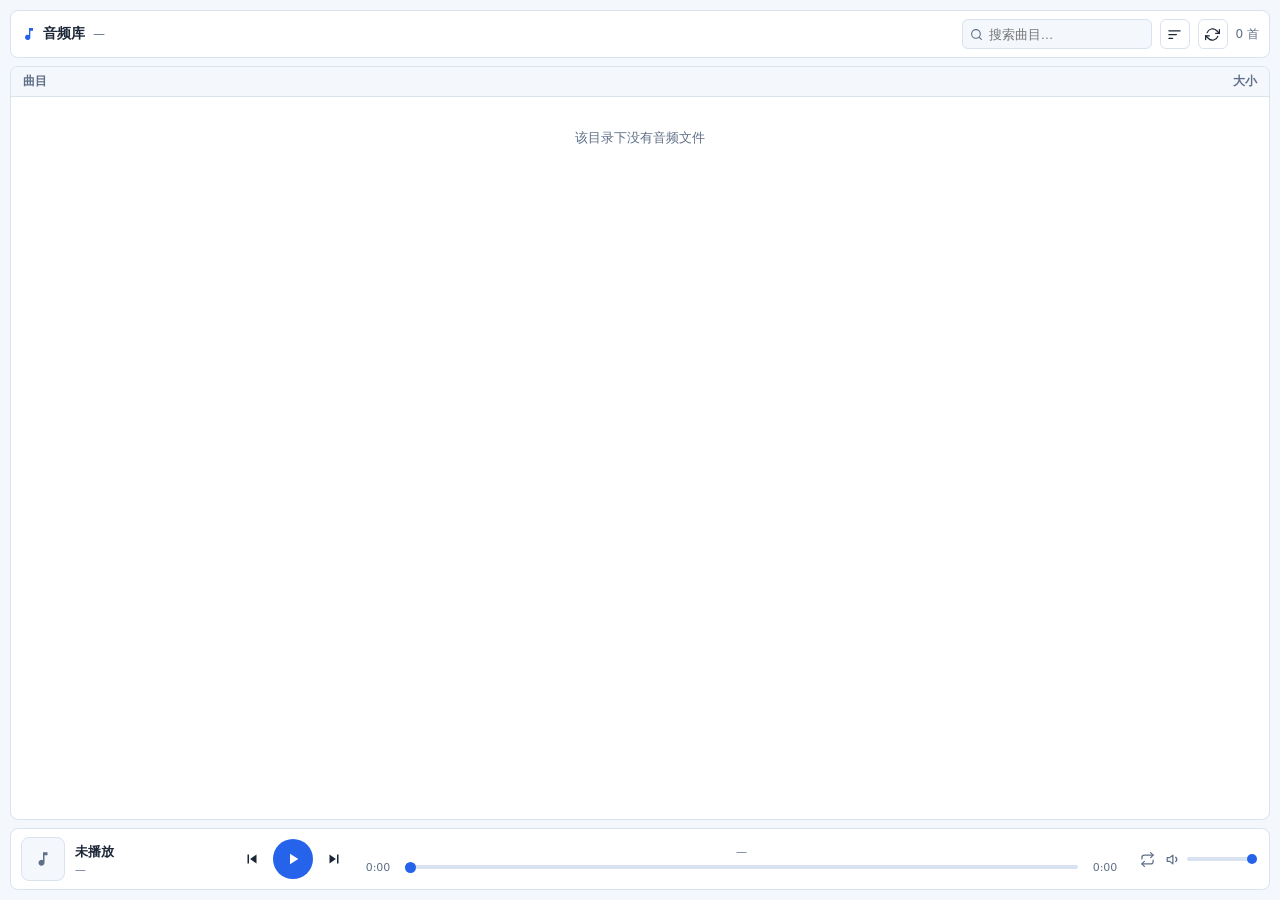
<file: static/html/audios.html>
<!DOCTYPE html>
<html lang="zh-CN">

<head>
    <meta charset="utf-8">
    <meta name="viewport" content="width=device-width, initial-scale=1">
    <title>音频库</title>
    <link rel="stylesheet" href="css/audios.css">
    <script src="js/theme.js"></script>
</head>

<body>
    <div class="shell">
        <div class="head">
            <h1>
                <svg viewBox="0 0 24 24" width="16" height="16" fill="currentColor">
                    <path d="M12 3v10.55A4 4 0 1 0 14 17V7h4V3h-6z" />
                </svg>
                音频库
            </h1>
            <span class="dir" id="dirText">—</span>
            <div class="search-wrap">
                <svg class="search-icon" viewBox="0 0 24 24" width="13" height="13" fill="none" stroke="currentColor"
                    stroke-width="2" stroke-linecap="round" stroke-linejoin="round">
                    <circle cx="11" cy="11" r="8"></circle>
                    <line x1="21" y1="21" x2="16.65" y2="16.65"></line>
                </svg>
                <input type="text" class="search" id="audioSearch" placeholder="搜索曲目…">
            </div>
            <div class="sort-wrap">
                <button class="icon-btn" id="sortBtn" title="排序方式">
                    <svg viewBox="0 0 24 24" width="15" height="15" fill="none" stroke="currentColor" stroke-width="2"
                        stroke-linecap="round" stroke-linejoin="round">
                        <path d="M3 6h18M3 12h12M3 18h6"></path>
                    </svg>
                </button>
                <div class="sort-menu" id="sortMenu">
                    <div class="sort-section">
                        <div class="sort-label">排序字段</div>
                        <div class="sort-item" data-sort-by="">默认</div>
                        <div class="sort-item" data-sort-by="name">名称</div>
                        <div class="sort-item" data-sort-by="size">大小</div>
                    </div>
                    <div class="sort-section">
                        <div class="sort-label">排序方式</div>
                        <div class="sort-item" data-sort-order="asc">升序 ↑</div>
                        <div class="sort-item" data-sort-order="desc">降序 ↓</div>
                    </div>
                </div>
            </div>
            <button class="icon-btn" id="refreshBtn" title="重新扫描">
                <svg viewBox="0 0 24 24" width="15" height="15" fill="none" stroke="currentColor" stroke-width="2"
                    stroke-linecap="round" stroke-linejoin="round">
                    <polyline points="23 4 23 10 17 10"></polyline>
                    <polyline points="1 20 1 14 7 14"></polyline>
                    <path d="M3.51 9a9 9 0 0 1 14.85-3.36L23 10M1 14l4.64 4.36A9 9 0 0 0 20.49 15"></path>
                </svg>
            </button>
            <span class="count" id="countText">0 首</span>
        </div>

        <div class="main">
            <div class="list-head">
                <span class="col-title">曲目</span>
                <span class="col-size">大小</span>
            </div>
            <div class="list-wrap" id="audioList">
                <div class="loading">加载中…</div>
            </div>
        </div>

        <div class="bar">
            <div class="cover" id="audioCover" title="打开全屏播放">
                <svg viewBox="0 0 24 24" width="18" height="18" fill="currentColor" id="coverFallback">
                    <path d="M12 3v10.55A4 4 0 1 0 14 17V7h4V3h-6z" />
                </svg>
                <img class="cover-img hidden" id="coverImg" alt="">
            </div>
            <div class="info" id="audioInfo" title="打开全屏播放">
                <div class="now-title" id="nowTitle">未播放</div>
                <div class="now-dir" id="nowDir">—</div>
            </div>
            <div class="controls">
                <button class="ctrl-btn" id="btnPrev" title="上一首">
                    <svg viewBox="0 0 24 24" width="18" height="18" fill="currentColor">
                        <path d="M6 6h2v12H6zm3.5 6l8.5 6V6z"></path>
                    </svg>
                </button>
                <button class="ctrl-btn play" id="btnPlay" title="播放/暂停">
                    <svg viewBox="0 0 24 24" width="18" height="18" fill="currentColor" id="iconPlay">
                        <path d="M8 5v14l11-7z"></path>
                    </svg>
                </button>
                <button class="ctrl-btn" id="btnNext" title="下一首">
                    <svg viewBox="0 0 24 24" width="18" height="18" fill="currentColor">
                        <path d="M6 18l8.5-6L6 6v12zM16 6h2v12h-2z"></path>
                    </svg>
                </button>
            </div>
            <div class="progress-col">
                <div class="bar-lyrics" id="barLyrics">—</div>
                <div class="progress-wrap">
                    <span class="time" id="timeCur">0:00</span>
                    <input type="range" class="progress" id="audioProgress" min="0" max="1000" value="0">
                    <span class="time" id="timeTotal">0:00</span>
                </div>
            </div>
            <div class="extra">
                <button class="ctrl-btn small" id="btnMode" title="列表循环">
                    <svg viewBox="0 0 24 24" width="15" height="15" fill="none" stroke="currentColor" stroke-width="2"
                        stroke-linecap="round" stroke-linejoin="round" id="iconMode">
                        <polyline points="17 1 21 5 17 9"></polyline>
                        <path d="M3 11V9a4 4 0 0 1 4-4h14"></path>
                        <polyline points="7 23 3 19 7 15"></polyline>
                        <path d="M21 13v2a4 4 0 0 1-4 4H3"></path>
                    </svg>
                </button>
                <svg class="vol-icon" id="volIcon" viewBox="0 0 24 24" width="15" height="15" fill="none"
                    stroke="currentColor" stroke-width="2" stroke-linecap="round" stroke-linejoin="round"
                    title="静音/取消静音">
                    <polygon points="11 5 6 9 2 9 2 15 6 15 11 19 11 5"></polygon>
                    <path class="vol-wave" d="M15.54 8.46a5 5 0 0 1 0 7.07"></path>
                    <g class="vol-x" style="display:none">
                        <line x1="16" y1="9" x2="22" y2="15"></line>
                        <line x1="22" y1="9" x2="16" y2="15"></line>
                    </g>
                </svg>
                <input type="range" class="volume" id="audioVolume" min="0" max="100" value="80">
            </div>
        </div>
    </div>

    <div class="fullpage hidden" id="fullpage">
        <div class="fp-bg" id="fpBg"></div>
        <div class="fp-content">
            <button class="fp-close" id="fpClose" title="关闭">
                <svg viewBox="0 0 24 24" width="18" height="18" fill="none" stroke="currentColor" stroke-width="2"
                    stroke-linecap="round" stroke-linejoin="round">
                    <line x1="18" y1="6" x2="6" y2="18"></line>
                    <line x1="6" y1="6" x2="18" y2="18"></line>
                </svg>
            </button>
            <div class="fp-left">
                <div class="disc" id="fpDisc">
                    <div class="disc-inner">
                        <svg viewBox="0 0 24 24" width="44" height="44" fill="currentColor" id="discFallback">
                            <path d="M12 3v10.55A4 4 0 1 0 14 17V7h4V3h-6z" />
                        </svg>
                        <img class="disc-cover hidden" id="discCover" alt="">
                    </div>
                </div>
                <div class="fp-title" id="fpTitle">未播放</div>
                <div class="fp-dir" id="fpDir">—</div>
                <canvas class="spectrum" id="fpSpectrum" width="320" height="80"></canvas>
            </div>
            <div class="fp-right">
                <div class="lyrics" id="fpLyrics">
                    <div class="lyrics-empty">暂无歌词</div>
                </div>
            </div>
        </div>
        <div class="fp-progress-area">
            <div class="progress-wrap fp-progress-wrap">
                <span class="time" id="fpTimeCur">0:00</span>
                <input type="range" class="progress" id="fpProgress" min="0" max="1000" value="0">
                <span class="time" id="fpTimeTotal">0:00</span>
            </div>
            <div class="fp-controls">
                <button class="ctrl-btn" id="fpPrev" title="上一首">
                    <svg viewBox="0 0 24 24" width="18" height="18" fill="currentColor">
                        <path d="M6 6h2v12H6zm3.5 6l8.5 6V6z"></path>
                    </svg>
                </button>
                <button class="ctrl-btn play" id="fpPlay" title="播放/暂停">
                    <svg viewBox="0 0 24 24" width="18" height="18" fill="currentColor" id="fpIconPlay">
                        <path d="M8 5v14l11-7z"></path>
                    </svg>
                </button>
                <button class="ctrl-btn" id="fpNext" title="下一首">
                    <svg viewBox="0 0 24 24" width="18" height="18" fill="currentColor">
                        <path d="M6 18l8.5-6L6 6v12zM16 6h2v12h-2z"></path>
                    </svg>
                </button>
                <div class="fp-volume-wrap">
                    <svg class="vol-icon fp-vol-icon" id="fpVolIcon" viewBox="0 0 24 24" width="15" height="15"
                        fill="none" stroke="currentColor" stroke-width="2" stroke-linecap="round"
                        stroke-linejoin="round" title="静音/取消静音">
                        <polygon points="11 5 6 9 2 9 2 15 6 15 11 19 11 5"></polygon>
                        <path class="vol-wave" d="M15.54 8.46a5 5 0 0 1 0 7.07"></path>
                        <g class="vol-x" style="display:none">
                            <line x1="16" y1="9" x2="22" y2="15"></line>
                            <line x1="22" y1="9" x2="16" y2="15"></line>
                        </g>
                    </svg>
                    <input type="range" class="volume fp-volume" id="fpVolume" min="0" max="100" value="80">
                </div>
            </div>
        </div>
    </div>

    <script src="lib/jsmediatags.js"></script>
    <script src="js/audios.js"></script>
</body>

</html>
</file>
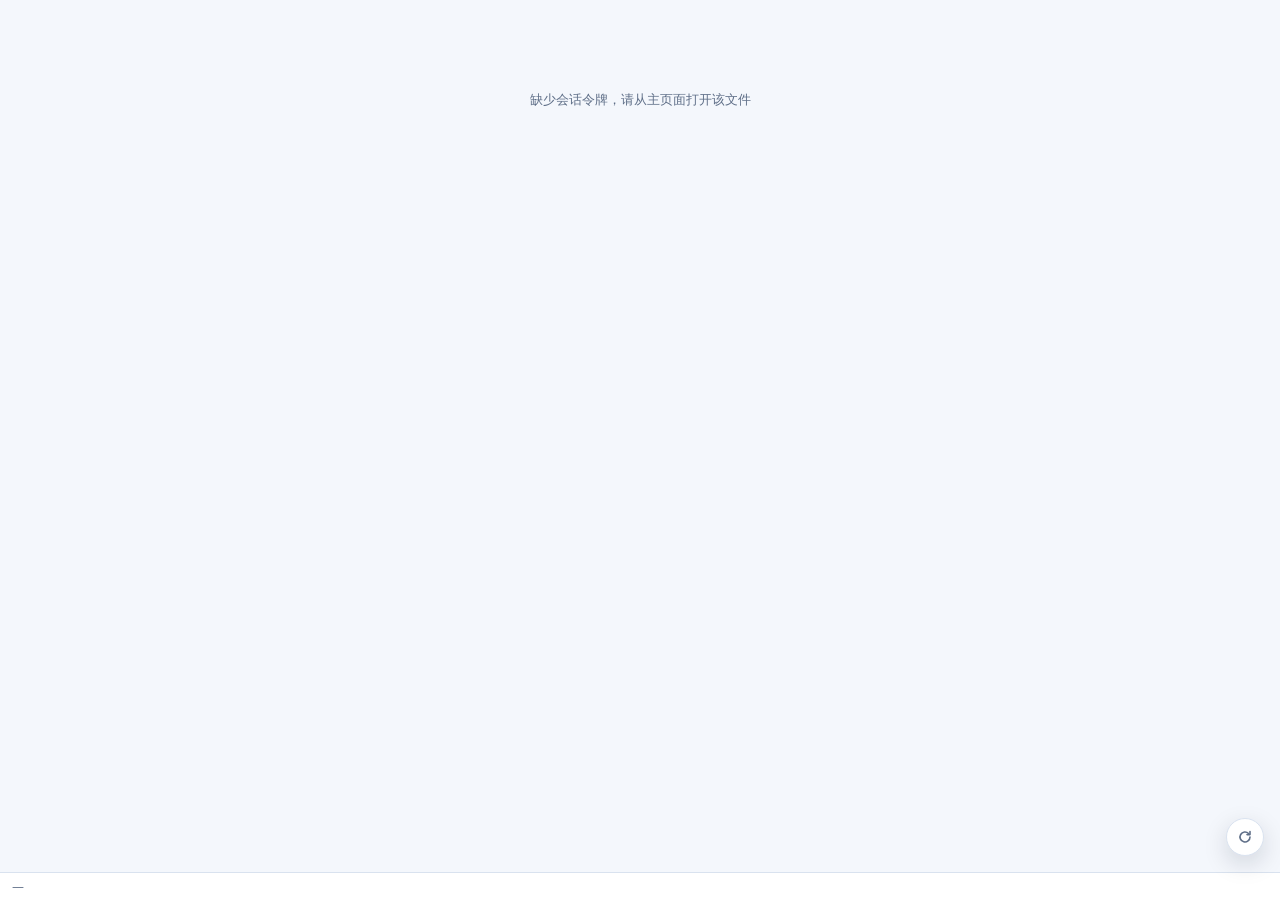
<file: static/html/images.html>
<!DOCTYPE html>
<html lang="zh-CN">

<head>
    <meta charset="utf-8">
    <meta name="viewport" content="width=device-width, initial-scale=1">
    <title>图片库</title>
    <link rel="stylesheet" href="css/images.css">
    <script src="js/theme.js"></script>
</head>

<body>
    <main id="grid" class="masonry"></main>
    <div id="sentinel" class="sentinel hidden"></div>
    <div id="empty" class="empty hidden"></div>

    <div id="lightbox" class="lightbox hidden">
        <div id="lightboxStage" class="lightbox-stage">
            <img id="lightboxImg" alt="">
        </div>
        <div class="caption" id="lightboxCaption"></div>
    </div>

    <button id="refreshBtn" class="refresh" title="刷新">
        <svg viewBox="0 0 16 16" fill="none" stroke="currentColor" stroke-width="1.6" stroke-linecap="round"
            stroke-linejoin="round">
            <path d="M13 8a5 5 0 1 1-1.46-3.54" />
            <path d="M13 2.6v3h-3" />
        </svg>
    </button>

    <div class="status">
        <span id="dirText" class="dir">—</span>
        <span id="countText" class="count"></span>
    </div>

    <script src="js/images.js"></script>
</body>

</html>
</file>
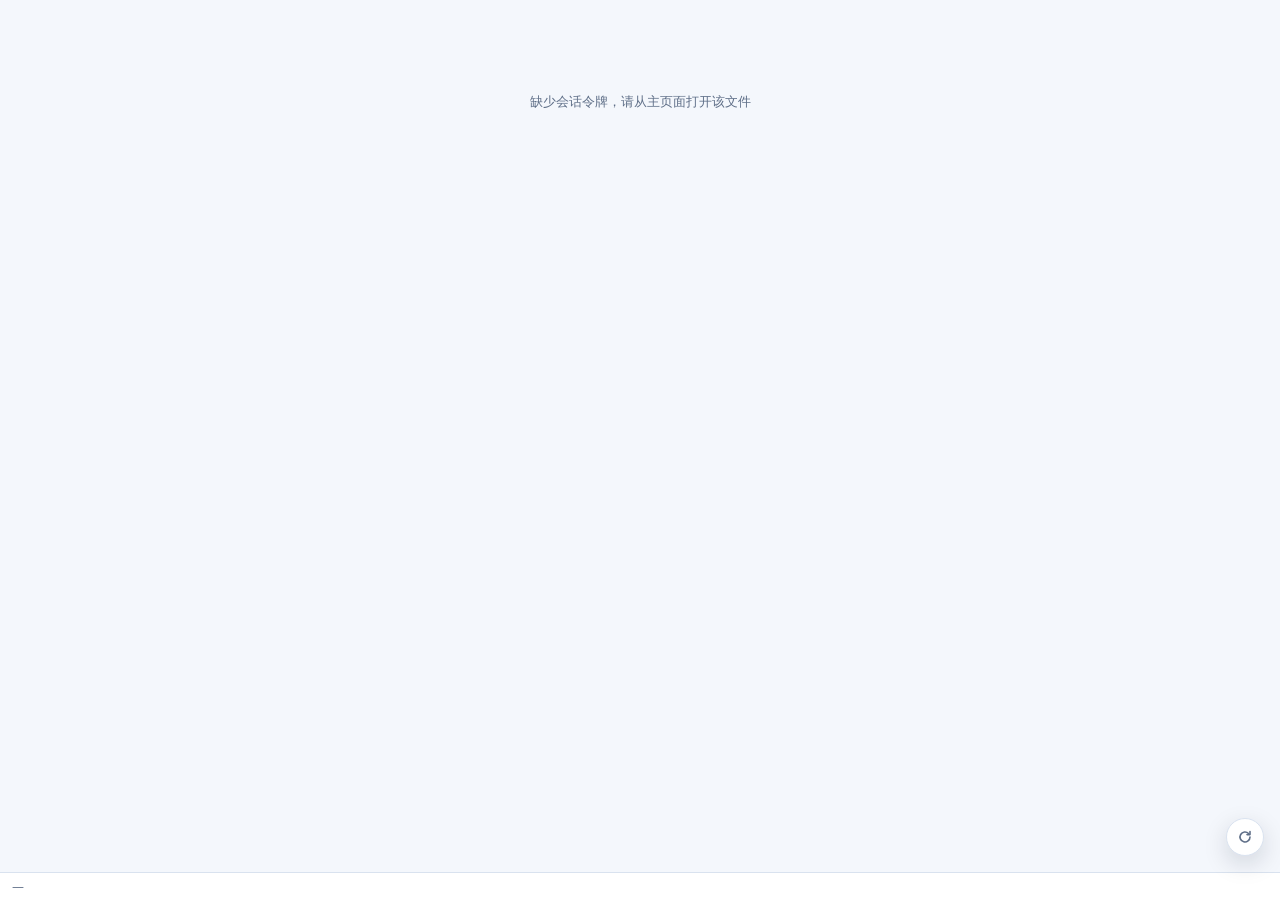
<file: static/html/videos.html>
<!DOCTYPE html>
<html lang="zh-CN">

<head>
    <meta charset="utf-8">
    <meta name="viewport" content="width=device-width, initial-scale=1">
    <title>视频库</title>
    <link rel="stylesheet" href="css/videos.css">
    <script src="js/theme.js"></script>
</head>

<body>
    <main id="grid" class="grid"></main>
    <div id="sentinel" class="sentinel hidden"></div>
    <div id="empty" class="empty hidden"></div>

    <div id="player" class="player hidden">
        <video id="playerVideo" controls playsinline preload="auto"></video>
        <div class="caption" id="playerCaption"></div>
    </div>

    <button id="refreshBtn" class="refresh" title="刷新">
        <svg viewBox="0 0 16 16" fill="none" stroke="currentColor" stroke-width="1.6" stroke-linecap="round"
            stroke-linejoin="round">
            <path d="M13 8a5 5 0 1 1-1.46-3.54" />
            <path d="M13 2.6v3h-3" />
        </svg>
    </button>

    <div class="status">
        <span id="dirText" class="dir">—</span>
        <span id="countText" class="count"></span>
    </div>

    <script src="js/videos.js"></script>
</body>

</html>
</file>
<file: static/html/css/audios.css>
:root {
    color-scheme: dark;

    --bg: #0f172a;
    --panel: #172033;
    --border: #263248;
    --text: #e6ecf5;
    --muted: #8b9bb4;
    --accent: #3b82f6;
    --overlay: #000000cc;
    --shadow: 0 8px 24px #00000066;
    --hover: #ffffff0d;
    --active: #3b82f61f;
}

:root[data-theme="light"] {
    color-scheme: light;

    --bg: #f4f7fc;
    --panel: #ffffff;
    --border: #d9e2ef;
    --text: #1b2637;
    --muted: #5f6f88;
    --accent: #2563eb;
    --overlay: #0f172ae6;
    --shadow: 0 8px 24px #0f172a26;
    --hover: #0f172a0d;
    --active: #2563eb14;
}

* {
    box-sizing: border-box;
}

html,
body {
    margin: 0;
    height: 100%;
}

body {
    background: var(--bg);
    color: var(--text);
    font-family: "Segoe UI", "Microsoft YaHei", system-ui, sans-serif;
    font-size: 14px;
    overflow: hidden;
}

.hidden {
    display: none !important;
}

.shell {
    height: 100vh;
    padding: 10px;
    display: flex;
    flex-direction: column;
    gap: 8px;
    min-height: 0;
}

/* ===== 顶部工具栏 ===== */
.head {
    flex: none;
    display: flex;
    align-items: center;
    gap: 8px;
    padding: 8px 10px;
    background: var(--panel);
    border: 1px solid var(--border);
    border-radius: 8px;
    flex-wrap: wrap;
}

.head h1 {
    margin: 0;
    display: flex;
    align-items: center;
    gap: 6px;
    font-size: 14px;
    font-weight: 600;
    white-space: nowrap;
    color: var(--text);
}

.head h1 svg {
    color: var(--accent);
}

.head .dir {
    flex: 1;
    min-width: 60px;
    overflow: hidden;
    text-overflow: ellipsis;
    white-space: nowrap;
    font-size: 12px;
    color: var(--muted);
}

.icon-btn {
    flex: none;
    width: 30px;
    height: 30px;
    display: flex;
    align-items: center;
    justify-content: center;
    padding: 0;
    border: 1px solid var(--border);
    border-radius: 6px;
    background: var(--panel);
    color: var(--text);
    cursor: pointer;
    transition: all 0.15s;
}

.icon-btn:hover {
    background: var(--hover);
    border-color: var(--accent);
}

.icon-btn.active {
    border-color: var(--accent);
    color: var(--accent);
}

.icon-btn.spinning svg {
    animation: spin 0.8s linear infinite;
}

@keyframes spin {
    from {
        transform: rotate(0deg);
    }

    to {
        transform: rotate(360deg);
    }
}

.search-wrap {
    flex: none;
    position: relative;
    display: flex;
    align-items: center;
    width: 190px;
}

.search-icon {
    position: absolute;
    left: 8px;
    color: var(--muted);
    pointer-events: none;
    display: flex;
}

.search {
    width: 100%;
    height: 30px;
    padding: 0 8px 0 26px;
    border: 1px solid var(--border);
    border-radius: 6px;
    background: var(--bg);
    color: var(--text);
    font-size: 13px;
    outline: none;
}

.search:focus {
    border-color: var(--accent);
}

.count {
    flex: none;
    font-size: 12px;
    color: var(--muted);
    white-space: nowrap;
}

/* ===== 排序菜单 ===== */
.sort-wrap {
    position: relative;
    flex: none;
}

.sort-menu {
    display: none;
    position: absolute;
    top: 100%;
    right: 0;
    margin-top: 4px;
    min-width: 120px;
    padding: 4px 0;
    background: var(--panel);
    border: 1px solid var(--border);
    border-radius: 8px;
    box-shadow: var(--shadow);
    z-index: 30;
}

.sort-menu.open {
    display: block;
}

.sort-section {
    padding: 2px 0;
}

.sort-section+.sort-section {
    border-top: 1px solid var(--border);
}

.sort-label {
    padding: 4px 12px 2px;
    font-size: 11px;
    font-weight: 600;
    color: var(--muted);
}

.sort-item {
    padding: 6px 12px;
    font-size: 12px;
    cursor: pointer;
    white-space: nowrap;
    transition: background 0.12s, color 0.12s;
}

.sort-item:hover {
    background: var(--hover);
}

.sort-item.active {
    color: var(--accent);
    font-weight: 600;
}

/* ===== 列表区 ===== */
.main {
    flex: 1;
    min-height: 0;
    display: flex;
    flex-direction: column;
    background: var(--panel);
    border: 1px solid var(--border);
    border-radius: 8px;
    overflow: hidden;
}

.list-head {
    flex: none;
    display: flex;
    align-items: center;
    gap: 8px;
    padding: 6px 12px;
    background: var(--bg);
    border-bottom: 1px solid var(--border);
    font-size: 12px;
    font-weight: 600;
    color: var(--muted);
}

.list-head .col-title {
    flex: 1;
    min-width: 0;
}

.list-head .col-size {
    flex: none;
    width: 80px;
    text-align: right;
}

.list-wrap {
    flex: 1;
    min-height: 0;
    overflow-y: auto;
    overflow-x: hidden;
}

.track {
    display: flex;
    align-items: center;
    gap: 8px;
    padding: 7px 12px;
    border-bottom: 1px solid var(--border);
    cursor: pointer;
    transition: background 0.12s;
}

.track:hover {
    background: var(--hover);
}

.track.active {
    background: var(--active);
}

.track .track-icon {
    flex: none;
    width: 20px;
    display: flex;
    align-items: center;
    justify-content: center;
    color: var(--muted);
}

.track.active .track-icon {
    color: var(--accent);
}

.track .track-title {
    flex: 1;
    min-width: 0;
    overflow: hidden;
    text-overflow: ellipsis;
    white-space: nowrap;
    font-size: 13px;
}

.track.active .track-title {
    font-weight: 600;
}

.track .track-size {
    flex: none;
    width: 80px;
    text-align: right;
    font-size: 12px;
    color: var(--muted);
    font-variant-numeric: tabular-nums;
}

.loading,
.empty {
    padding: 32px 16px;
    text-align: center;
    font-size: 13px;
    color: var(--muted);
}

/* ===== 底部播放栏 ===== */
.bar {
    flex: none;
    display: flex;
    align-items: center;
    gap: 10px;
    padding: 8px 10px;
    background: var(--panel);
    border: 1px solid var(--border);
    border-radius: 8px;
}

.cover {
    flex: none;
    width: 44px;
    height: 44px;
    display: flex;
    align-items: center;
    justify-content: center;
    border: 1px solid var(--border);
    border-radius: 8px;
    background: var(--bg);
    color: var(--muted);
    cursor: pointer;
    overflow: hidden;
    transition: all 0.15s;
}

.cover:hover {
    color: var(--accent);
    border-color: var(--accent);
}

.cover-img {
    width: 100%;
    height: 100%;
    object-fit: cover;
}

.info {
    flex: 0 0 150px;
    min-width: 0;
    cursor: pointer;
}

.info .now-title {
    font-size: 13px;
    font-weight: 600;
    overflow: hidden;
    text-overflow: ellipsis;
    white-space: nowrap;
}

.info .now-dir {
    margin-top: 2px;
    font-size: 11px;
    color: var(--muted);
    overflow: hidden;
    text-overflow: ellipsis;
    white-space: nowrap;
}

.controls {
    flex: none;
    display: flex;
    align-items: center;
    gap: 4px;
}

.ctrl-btn {
    width: 34px;
    height: 34px;
    display: flex;
    align-items: center;
    justify-content: center;
    padding: 0;
    border: none;
    border-radius: 50%;
    background: transparent;
    color: var(--text);
    cursor: pointer;
    transition: background 0.15s;
}

.ctrl-btn:hover {
    background: var(--hover);
}

.ctrl-btn.play {
    width: 40px;
    height: 40px;
    background: var(--accent);
    color: #fff;
}

.ctrl-btn.play:hover {
    filter: brightness(1.1);
}

.ctrl-btn.small {
    width: 30px;
    height: 30px;
    color: var(--muted);
}

.progress-col {
    flex: 1;
    min-width: 120px;
    display: flex;
    flex-direction: column;
    gap: 2px;
}

.bar-lyrics {
    height: 14px;
    font-size: 11px;
    line-height: 14px;
    color: var(--muted);
    text-align: center;
    overflow: hidden;
    text-overflow: ellipsis;
    white-space: nowrap;
}

.progress-wrap {
    display: flex;
    align-items: center;
    gap: 8px;
    min-width: 0;
}

.time {
    flex: none;
    min-width: 34px;
    font-size: 11px;
    color: var(--muted);
    text-align: center;
    font-variant-numeric: tabular-nums;
}

.progress {
    flex: 1;
    min-width: 0;
    height: 4px;
    border-radius: 2px;
    background: var(--border);
    -webkit-appearance: none;
    appearance: none;
    cursor: pointer;
    outline: none;
}

.progress::-webkit-slider-thumb {
    -webkit-appearance: none;
    appearance: none;
    width: 11px;
    height: 11px;
    border-radius: 50%;
    background: var(--accent);
    cursor: pointer;
}

.progress::-moz-range-thumb {
    width: 11px;
    height: 11px;
    border: none;
    border-radius: 50%;
    background: var(--accent);
    cursor: pointer;
}

.extra {
    flex: none;
    display: flex;
    align-items: center;
    gap: 4px;
}

.vol-icon {
    flex: none;
    color: var(--muted);
    cursor: pointer;
}

.vol-icon:hover {
    color: var(--text);
}

.vol-icon.muted {
    color: var(--muted);
    opacity: 0.7;
}

.volume {
    width: 70px;
    height: 4px;
    border-radius: 2px;
    background: var(--border);
    -webkit-appearance: none;
    appearance: none;
    cursor: pointer;
    outline: none;
}

.volume::-webkit-slider-thumb {
    -webkit-appearance: none;
    appearance: none;
    width: 10px;
    height: 10px;
    border-radius: 50%;
    background: var(--accent);
    cursor: pointer;
}

.volume::-moz-range-thumb {
    width: 10px;
    height: 10px;
    border: none;
    border-radius: 50%;
    background: var(--accent);
    cursor: pointer;
}

/* ===== 全屏播放页 ===== */
.fullpage {
    position: fixed;
    inset: 0;
    z-index: 100;
    display: flex;
    flex-direction: column;
    background: #111;
    color: #fff;
    overflow: hidden;
}

.fp-bg {
    position: absolute;
    inset: 0;
    background:
        radial-gradient(circle at 30% 30%, #1d3b6e 0%, transparent 55%),
        radial-gradient(circle at 75% 75%, #2a1d4d 0%, transparent 55%),
        #0b0b10;
}

.fp-bg.has-cover {
    background-size: cover;
    background-position: center;
    filter: blur(40px) brightness(0.45);
    transform: scale(1.2);
}

.fp-content {
    position: relative;
    flex: 1;
    min-height: 0;
    display: flex;
    align-items: center;
    justify-content: center;
    gap: 2.5rem;
    padding: 1.5rem 2rem;
}

.fp-close {
    position: absolute;
    top: 1rem;
    right: 1rem;
    z-index: 2;
    width: 38px;
    height: 38px;
    display: flex;
    align-items: center;
    justify-content: center;
    border: none;
    border-radius: 50%;
    background: #ffffff1a;
    color: #fff;
    cursor: pointer;
    transition: background 0.15s;
}

.fp-close:hover {
    background: #ffffff33;
}

.fp-left {
    flex: 0 0 auto;
    display: flex;
    flex-direction: column;
    align-items: center;
    max-width: 360px;
}

.disc {
    width: 240px;
    height: 240px;
    display: flex;
    align-items: center;
    justify-content: center;
    border-radius: 50%;
    background: radial-gradient(circle, #232323 0%, #000 100%);
    box-shadow: 0 0 60px #00000099, inset 0 0 0 8px #ffffff0d;
}

.disc.playing {
    animation: disc-spin 20s linear infinite;
}

@keyframes disc-spin {
    from {
        transform: rotate(0deg);
    }

    to {
        transform: rotate(360deg);
    }
}

.disc-inner {
    width: 76%;
    height: 76%;
    display: flex;
    align-items: center;
    justify-content: center;
    border-radius: 50%;
    background: #333;
    color: #8a8a8a;
    overflow: hidden;
}

.disc-cover {
    width: 100%;
    height: 100%;
    object-fit: cover;
}

.fp-title {
    margin-top: 1.4rem;
    max-width: 100%;
    font-size: 1.25rem;
    font-weight: 700;
    text-align: center;
    overflow: hidden;
    text-overflow: ellipsis;
    white-space: nowrap;
}

.fp-dir {
    margin-top: 0.3rem;
    max-width: 100%;
    font-size: 0.85rem;
    color: #ffffff99;
    text-align: center;
    overflow: hidden;
    text-overflow: ellipsis;
    white-space: nowrap;
}

.spectrum {
    margin-top: 1.2rem;
    width: 280px;
    height: 70px;
    display: block;
}

.fp-right {
    flex: 1;
    min-width: 0;
    max-width: 440px;
    height: 380px;
    display: flex;
    flex-direction: column;
}

.lyrics {
    flex: 1;
    min-height: 0;
    overflow-y: auto;
    overflow-x: hidden;
    padding: 1rem 0.5rem;
    text-align: center;
    line-height: 2.1;
    font-size: 0.92rem;
    color: #ffffff73;
    scroll-behavior: smooth;
    cursor: grab;
    user-select: none;
    -webkit-user-select: none;
}

.lyrics.dragging {
    cursor: grabbing;
    scroll-behavior: auto;
}

.lyrics::-webkit-scrollbar {
    width: 4px;
}

.lyrics::-webkit-scrollbar-thumb {
    background: #ffffff33;
    border-radius: 2px;
}

.lrc-line {
    padding: 3px 0;
    transition: color 0.2s, font-size 0.2s;
    cursor: pointer;
}

.lrc-line.active {
    color: var(--accent);
    font-weight: 700;
    font-size: 1.02rem;
}

.lyrics-empty {
    padding-top: 3.5rem;
    font-size: 0.9rem;
    color: #ffffff66;
}

.fp-progress-area {
    position: relative;
    flex: none;
    display: flex;
    flex-direction: column;
    align-items: center;
    gap: 0.7rem;
    padding: 0.8rem 2rem 1.4rem;
}

.fp-progress-wrap {
    width: 100%;
    max-width: 720px;
}

.fp-progress-wrap .time {
    color: #ffffffb3;
}

.fp-progress-wrap .progress {
    background: #ffffff33;
}

.fp-controls {
    position: relative;
    display: flex;
    align-items: center;
    justify-content: center;
    gap: 0.5rem;
    width: 100%;
    max-width: 720px;
}

.fp-controls .ctrl-btn {
    color: #fff;
}

.fp-controls .ctrl-btn:hover {
    background: #ffffff26;
}

.fp-volume-wrap {
    position: absolute;
    right: 0;
    display: flex;
    align-items: center;
    gap: 6px;
    padding-left: 1rem;
    border-left: 1px solid #ffffff26;
}

.fp-vol-icon {
    color: #ffffffb3;
}

.fp-volume {
    width: 90px;
    background: #ffffff33;
}

.fp-volume::-webkit-slider-thumb {
    background: #fff;
}

.fp-volume::-moz-range-thumb {
    background: #fff;
}

@media (max-width: 820px) {
    .fp-content {
        flex-direction: column;
        gap: 1rem;
        padding: 1.5rem 1rem;
        justify-content: flex-start;
    }

    .disc {
        width: 150px;
        height: 150px;
    }

    .fp-title {
        margin-top: 0.9rem;
        font-size: 1.05rem;
    }

    .spectrum {
        display: none;
    }

    .fp-right {
        width: 100%;
        max-width: none;
        height: 30vh;
    }

    .info {
        flex: 0 0 110px;
    }
}

@media (max-width: 640px) {
    .search-wrap {
        width: 130px;
    }

    .info {
        display: none;
    }

    .extra .volume {
        display: none;
    }
}
</file>
<file: static/html/css/images.css>
:root {
    color-scheme: dark;

    --bg: #0f172a;
    --panel: #172033;
    --border: #263248;
    --text: #e6ecf5;
    --muted: #8b9bb4;
    --accent: #3b82f6;
    --overlay: #000000cc;
    --shadow: 0 8px 24px #00000066;
}

:root[data-theme="light"] {
    color-scheme: light;

    --bg: #f4f7fc;
    --panel: #ffffff;
    --border: #d9e2ef;
    --text: #1b2637;
    --muted: #5f6f88;
    --accent: #2563eb;
    --overlay: #0f172ae6;
    --shadow: 0 8px 24px #0f172a26;
}

* {
    box-sizing: border-box;
}

html,
body {
    margin: 0;
    min-height: 100%;
}

body {
    background: var(--bg);
    color: var(--text);
    font-family: "Segoe UI", "Microsoft YaHei", system-ui, sans-serif;
    font-size: 14px;
}

.refresh {
    position: fixed;
    right: 16px;
    bottom: 44px;
    z-index: 20;
    width: 38px;
    height: 38px;
    display: flex;
    align-items: center;
    justify-content: center;
    padding: 0;
    border: 1px solid var(--border);
    border-radius: 50%;
    background: var(--panel);
    color: var(--muted);
    cursor: pointer;
    box-shadow: var(--shadow);
    transition: color .15s, border-color .15s;
}

.refresh:hover {
    color: var(--text);
    border-color: var(--accent);
}

.refresh svg {
    width: 16px;
    height: 16px;
}

.refresh.spinning svg {
    animation: spin .7s linear infinite;
}

@keyframes spin {
    to {
        transform: rotate(360deg);
    }
}

.status {
    position: fixed;
    left: 0;
    right: 0;
    bottom: 0;
    z-index: 15;
    display: flex;
    align-items: center;
    gap: 12px;
    height: 28px;
    padding: 0 12px;
    background: var(--panel);
    border-top: 1px solid var(--border);
    color: var(--muted);
    font-size: 12px;
}

.status .dir {
    flex: 1;
    min-width: 0;
    white-space: nowrap;
    overflow: hidden;
    text-overflow: ellipsis;
}

.status .count {
    flex: none;
    white-space: nowrap;
}

.masonry {
    padding: 8px 10px 40px;
    display: grid;
    grid-template-columns: repeat(auto-fill, minmax(200px, 1fr));
    grid-auto-rows: 4px;
    gap: 6px;
    align-items: start;
}

.item {
    align-self: start;
    margin: 0;
    border: 1px solid var(--border);
    border-radius: 10px;
    overflow: hidden;
    background: var(--panel);
    cursor: zoom-in;
    transition: transform .18s ease, border-color .18s ease, box-shadow .18s ease;
}

.item:hover {
    transform: translateY(-2px);
    border-color: var(--accent);
    box-shadow: var(--shadow);
}

.item img {
    display: block;
    width: 100%;
    height: auto;
    background: var(--panel);
}

.item img:not(.loaded) {
    min-height: 150px;
}

.item .name {
    padding: 6px 10px;
    color: var(--muted);
    font-size: 12px;
    white-space: nowrap;
    overflow: hidden;
    text-overflow: ellipsis;
}

.item.broken img {
    display: none;
}

.item.broken .name::before {
    content: "无法加载 · ";
    color: #f87171;
}

.empty {
    padding: 40px 20px;
    text-align: center;
    color: var(--muted);
    font-size: 13px;
    line-height: 1.8;
}

.sentinel {
    height: 1px;
}

.hidden {
    display: none !important;
}

.lightbox {
    position: fixed;
    inset: 0;
    z-index: 50;
    overflow: hidden;
    background: var(--overlay);
    cursor: zoom-out;
    animation: fade-in .16s ease;
}

@keyframes fade-in {
    from {
        opacity: 0;
    }

    to {
        opacity: 1;
    }
}

.lightbox-stage {
    position: absolute;
    inset: 0;
    overflow: hidden;
}

.lightbox img {
    position: absolute;
    left: 0;
    top: 0;
    max-width: none;
    max-height: none;
    transform-origin: 0 0;
    border-radius: 10px;
    background: #000;
    box-shadow: 0 24px 70px #00000099;
    cursor: zoom-in;
    user-select: none;
    -webkit-user-drag: none;
    opacity: 0;
    transition: opacity .15s ease;
}

.lightbox img.zoomed {
    opacity: 1;
}

.lightbox .caption {
    position: absolute;
    left: 0;
    right: 0;
    bottom: 14px;
    z-index: 1;
    text-align: center;
    color: #e6ecf5;
    font-size: 12px;
    padding: 0 20px;
    white-space: nowrap;
    overflow: hidden;
    text-overflow: ellipsis;
    pointer-events: none;
}
</file>
<file: static/html/css/videos.css>
:root {
    color-scheme: dark;

    --bg: #0f172a;
    --panel: #172033;
    --border: #263248;
    --text: #e6ecf5;
    --muted: #8b9bb4;
    --accent: #3b82f6;
    --overlay: #000000cc;
    --shadow: 0 8px 24px #00000066;
}

:root[data-theme="light"] {
    color-scheme: light;

    --bg: #f4f7fc;
    --panel: #ffffff;
    --border: #d9e2ef;
    --text: #1b2637;
    --muted: #5f6f88;
    --accent: #2563eb;
    --overlay: #0f172ae6;
    --shadow: 0 8px 24px #0f172a26;
}

* {
    box-sizing: border-box;
}

html,
body {
    margin: 0;
    min-height: 100%;
}

body {
    background: var(--bg);
    color: var(--text);
    font-family: "Segoe UI", "Microsoft YaHei", system-ui, sans-serif;
    font-size: 14px;
}

.refresh {
    position: fixed;
    right: 16px;
    bottom: 44px;
    z-index: 20;
    width: 38px;
    height: 38px;
    display: flex;
    align-items: center;
    justify-content: center;
    padding: 0;
    border: 1px solid var(--border);
    border-radius: 50%;
    background: var(--panel);
    color: var(--muted);
    cursor: pointer;
    box-shadow: var(--shadow);
    transition: color .15s, border-color .15s;
}

.refresh:hover {
    color: var(--text);
    border-color: var(--accent);
}

.refresh svg {
    width: 16px;
    height: 16px;
}

.refresh.spinning svg {
    animation: spin .7s linear infinite;
}

@keyframes spin {
    to {
        transform: rotate(360deg);
    }
}

.status {
    position: fixed;
    left: 0;
    right: 0;
    bottom: 0;
    z-index: 15;
    display: flex;
    align-items: center;
    gap: 12px;
    height: 28px;
    padding: 0 12px;
    background: var(--panel);
    border-top: 1px solid var(--border);
    color: var(--muted);
    font-size: 12px;
}

.status .dir {
    flex: 1;
    min-width: 0;
    white-space: nowrap;
    overflow: hidden;
    text-overflow: ellipsis;
}

.status .count {
    flex: none;
    white-space: nowrap;
}

.grid {
    padding: 10px 10px 40px;
    display: grid;
    grid-template-columns: repeat(auto-fill, minmax(220px, 1fr));
    gap: 10px;
}

.item {
    position: relative;
    margin: 0;
    aspect-ratio: 16 / 9;
    border: 1px solid var(--border);
    border-radius: 10px;
    overflow: hidden;
    background: #000;
    cursor: pointer;
    transition: transform .18s ease, border-color .18s ease, box-shadow .18s ease;
}

.item:hover {
    transform: translateY(-2px);
    border-color: var(--accent);
    box-shadow: var(--shadow);
}

.item video {
    display: block;
    width: 100%;
    height: 100%;
    object-fit: cover;
    background: #000;
    pointer-events: none;
}

.item .play {
    position: absolute;
    left: 50%;
    top: 50%;
    width: 42px;
    height: 42px;
    display: flex;
    align-items: center;
    justify-content: center;
    border-radius: 50%;
    background: #000000a6;
    color: #fff;
    pointer-events: none;
    transform: translate(-50%, -50%);
    transition: transform .18s ease, background .18s ease;
}

.item:hover .play {
    background: #000000cc;
    transform: translate(-50%, -50%) scale(1.08);
}

.item .play svg {
    width: 18px;
    height: 18px;
}

.item .name {
    position: absolute;
    left: 0;
    right: 0;
    bottom: 0;
    padding: 18px 10px 6px;
    color: #e6ecf5;
    font-size: 12px;
    white-space: nowrap;
    overflow: hidden;
    text-overflow: ellipsis;
    background: linear-gradient(to top, #000000cc, #00000000);
    pointer-events: none;
}

.item.broken video {
    display: none;
}

.item.broken .play {
    display: none;
}

.item.broken .name {
    background: none;
    padding-top: 6px;
}

.item.broken .name::before {
    content: "无法加载 · ";
    color: #f87171;
}

.empty {
    padding: 40px 20px;
    text-align: center;
    color: var(--muted);
    font-size: 13px;
    line-height: 1.8;
}

.sentinel {
    height: 1px;
}

.hidden {
    display: none !important;
}

.player {
    position: fixed;
    inset: 0;
    z-index: 50;
    display: flex;
    align-items: center;
    justify-content: center;
    background: var(--overlay);
    animation: fade-in .16s ease;
}

@keyframes fade-in {
    from {
        opacity: 0;
    }

    to {
        opacity: 1;
    }
}

.player video {
    max-width: 92vw;
    max-height: 82vh;
    border-radius: 10px;
    background: #000;
    box-shadow: 0 24px 70px #00000099;
    outline: none;
}

.player .caption {
    position: absolute;
    left: 0;
    right: 0;
    bottom: 14px;
    text-align: center;
    color: #e6ecf5;
    font-size: 12px;
    padding: 0 20px;
    white-space: nowrap;
    overflow: hidden;
    text-overflow: ellipsis;
    pointer-events: none;
}
</file>
